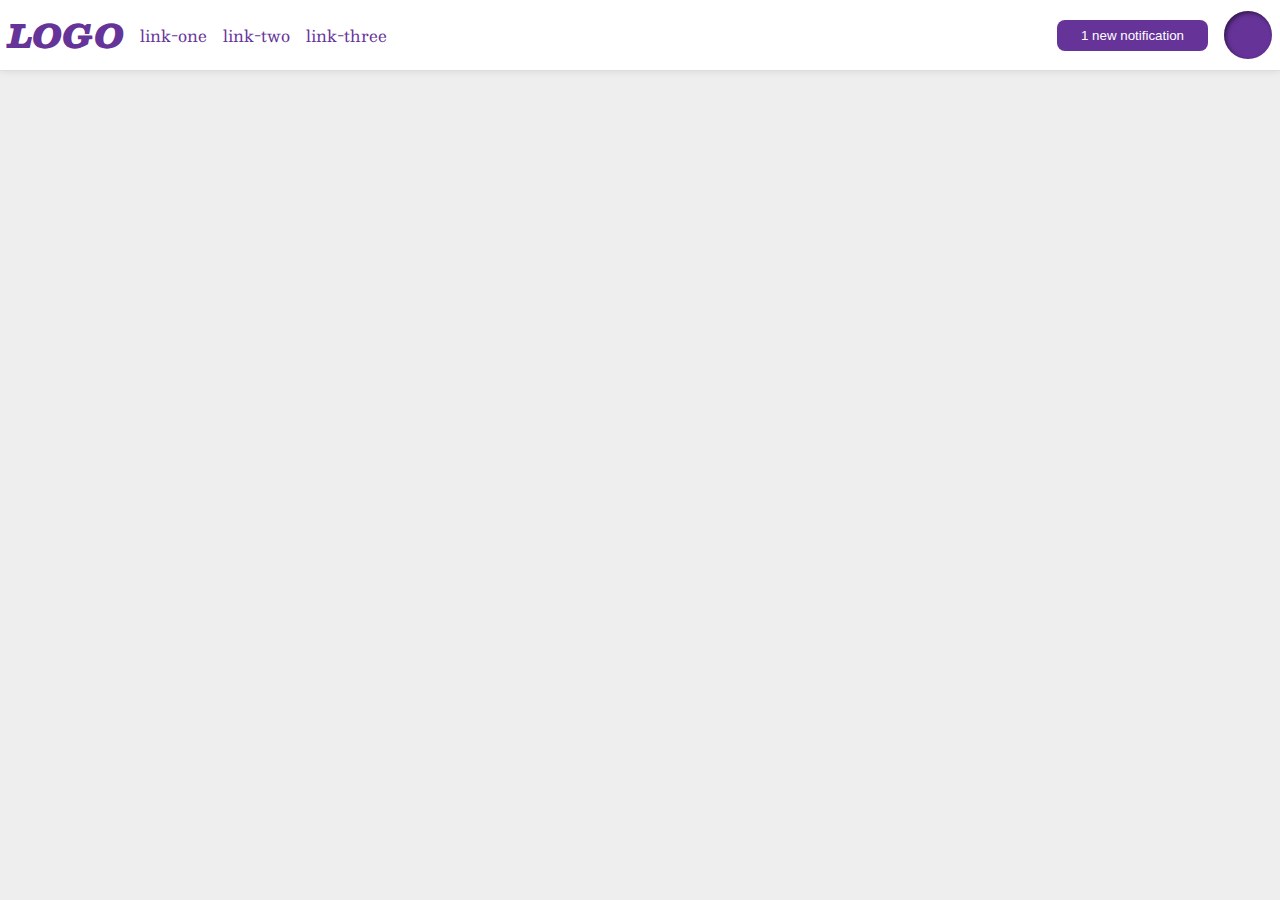
<file: foundations/flex/03-flex-header-2/index.html>
<!DOCTYPE html>
<html lang="en">
  <head>
    <meta charset="UTF-8">
    <meta http-equiv="X-UA-Compatible" content="IE=edge">
    <meta name="viewport" content="width=device-width, initial-scale=1.0">
    <title>Flex Header 2</title>
    <link rel="stylesheet" href="style.css">
  </head>
  <body>
    <div class="header">
      <div class="left">
      <div class="logo">
        LOGO
      </div>
      <ul class="links">
        <li><a href="https://google.com">link-one</a></li>
        <li><a href="https://google.com">link-two</a></li>
        <li><a href="https://google.com">link-three</a></li>
      </ul>
      </div>
      <div class="right">
      <button class="notifications">
        1 new notification
      </button>
      <div class="profile-image"></div>
      </div>
    </div>
  </body>
</html>
</file>
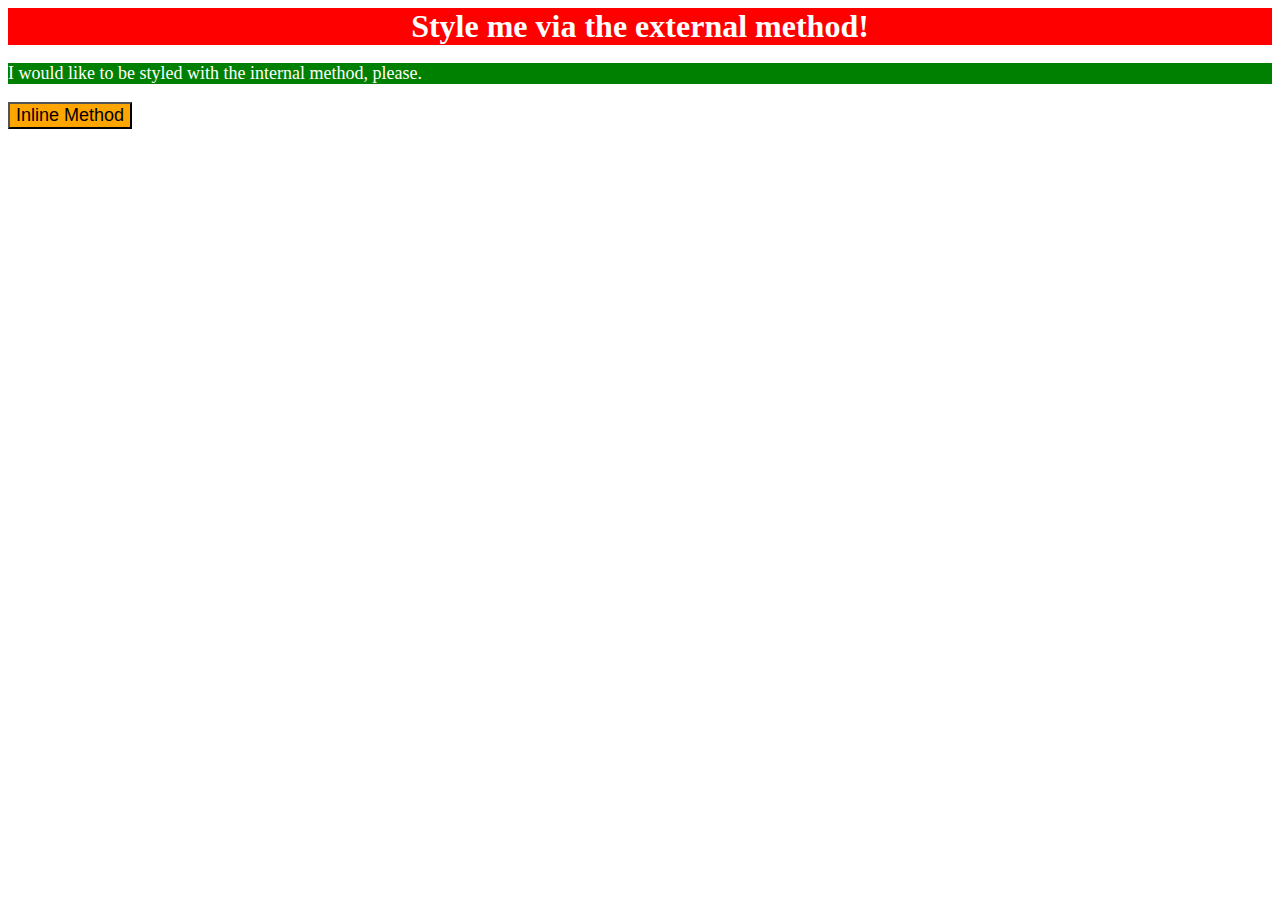
<file: foundations/intro-to-css/01-css-methods/index.html>
<!DOCTYPE html>
<html lang="en">
  <head>
    <meta charset="UTF-8">
    <meta http-equiv="X-UA-Compatible" content="IE=edge">
    <meta name="viewport" content="width=device-width, initial-scale=1.0">
    <title>Methods for Adding CSS</title>
    <link rel="stylesheet" href="style.css">
    <style>
      p {
        color: white;
        background-color: green;
        font-size: 18px;
      }
    </style>
  </head>
  <body>
    <div>Style me via the external method!</div>
    <p>I would like to be styled with the internal method, please.</p>
    <button style="background-color: orange; font-size: 18px;">Inline Method</button>
  </body>
</html>
</file>
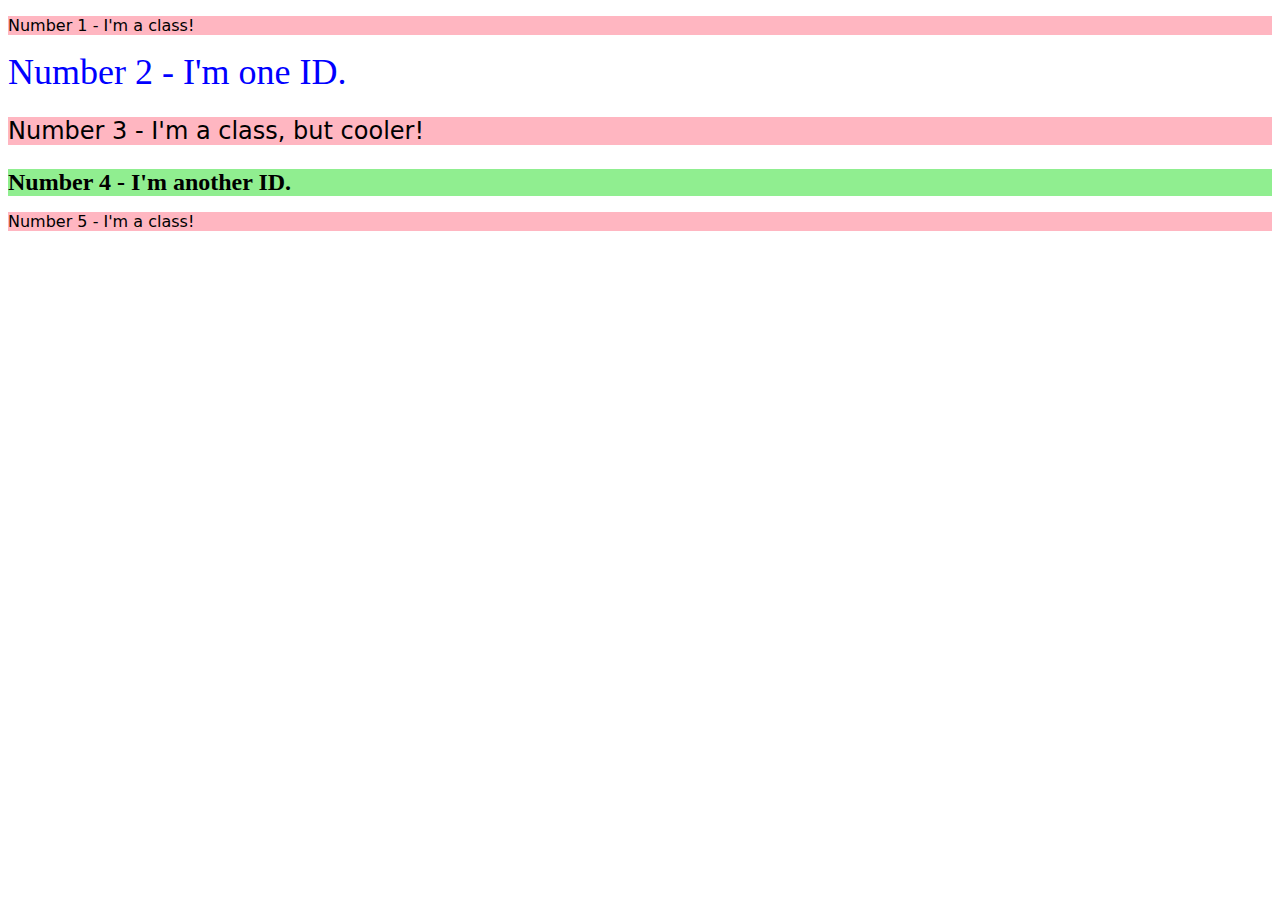
<file: foundations/intro-to-css/02-class-id-selectors/index.html>
<!DOCTYPE html>
<html lang="en">
  <head>
    <meta charset="UTF-8">
    <meta http-equiv="X-UA-Compatible" content="IE=edge">
    <meta name="viewport" content="width=device-width, initial-scale=1.0">
    <title>Class and ID Selectors</title>
    <link rel="stylesheet" href="style.css">
  </head>
  <body>
    <p class="texto-prueba">Number 1 - I'm a class!</p>
    <div id="texto2">Number 2 - I'm one ID.</div>
    <p class="texto-prueba texto-grande">Number 3 - I'm a class, but cooler!</p>
    <div class="texto-grande" id="texto4">Number 4 - I'm another ID.</div>
    <p class="texto-prueba">Number 5 - I'm a class!</p>
  </body>
</html>
</file>
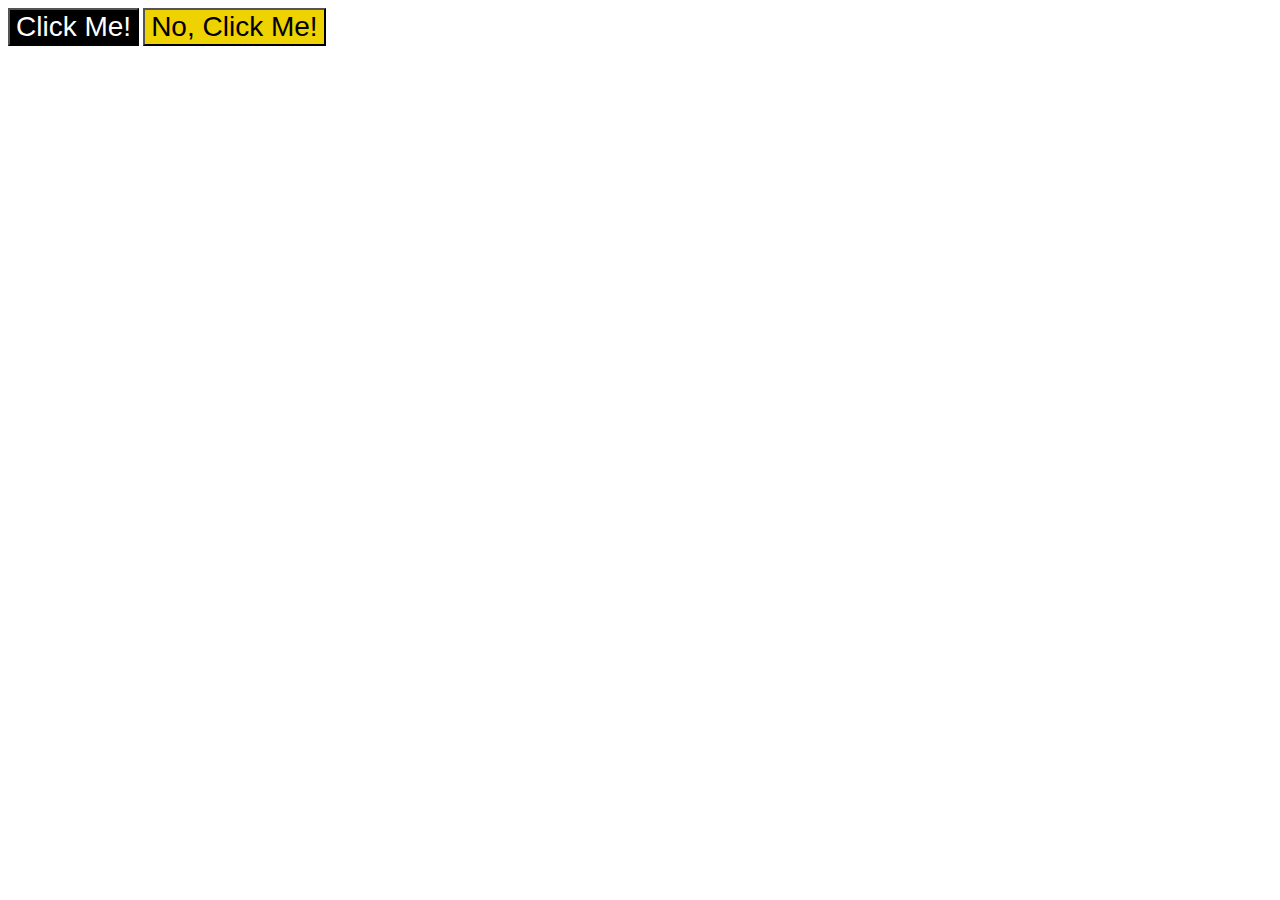
<file: foundations/intro-to-css/03-grouping-selectors/index.html>
<!DOCTYPE html>
<html lang="en">
  <head>
    <meta charset="UTF-8">
    <meta http-equiv="X-UA-Compatible" content="IE=edge">
    <meta name="viewport" content="width=device-width, initial-scale=1.0">
    <title>Grouping Selectors</title>
    <link rel="stylesheet" href="style.css">
  </head>
  <body>
    <button class="uno">Click Me!</button>
    <button class="dos">No, Click Me!</button>
  </body>
</html>
</file>
<file: foundations/flex/03-flex-header-2/style.css>
/* this is some magical font-importing.  
you'll learn about it later. */
@import url('https://fonts.googleapis.com/css2?family=Besley:ital,wght@0,400;1,900&display=swap');

body {
  margin: 0;
  background: #eee;
  font-family: Besley, serif;
}

.header {
  background: white;
  border-bottom: 1px solid #ddd;
  box-shadow: 0 0 8px rgba(0,0,0,.1);
  display: flex;
  padding: 8px;
  justify-content: space-between;
}

.profile-image {
  background: rebeccapurple;
  box-shadow: inset 2px 2px 4px rgba(0,0,0,.5);
  border-radius: 50%;
  width: 48px;
  height: 48px;
}

.logo {
  color: rebeccapurple;
  font-size: 32px;
  font-weight: 900;
  font-style: italic;
}

button {
  border: none;
  border-radius: 8px;
  background: rebeccapurple;
  color: white;
  padding: 8px 24px;
}

a {
  /* this removes the line under our links */
  text-decoration: none;
  color: rebeccapurple;
}

ul {
  list-style-type: none;
  display: flex;
  gap: 16px;
  padding-left: 0;
  margin: 0;
}

.left,
.right {
  display: flex;
  gap: 16px;
  align-items: center;

}
</file>
<file: foundations/intro-to-css/01-css-methods/style.css>
div {
    color: white;
    background-color: red;
    font-size: 32px;
    text-align: center;
    font-weight: bold;
}
</file>
<file: foundations/intro-to-css/02-class-id-selectors/style.css>
.texto-prueba {
    background-color: #FFB6C1;
    font-family: Verdana, "DejaVu Sans", sans-serif;
}

.texto-grande {
    font-size: 24px;
}

#texto2 {
    color: #00FF;
    font-size: 36px;
}

.texto-grande#texto4 {
    color: black;
    background-color: #90ee90;
    font-weight: bold;
}
</file>
<file: foundations/intro-to-css/03-grouping-selectors/style.css>
.uno,
.dos {
    font-size: 28px;
    font-family: Helvetica, "Times New Roman", sans-serif;
}

.uno {
    color: white;
    background-color: black;
}

.dos {
    background-color: #EED202;
}
</file>
